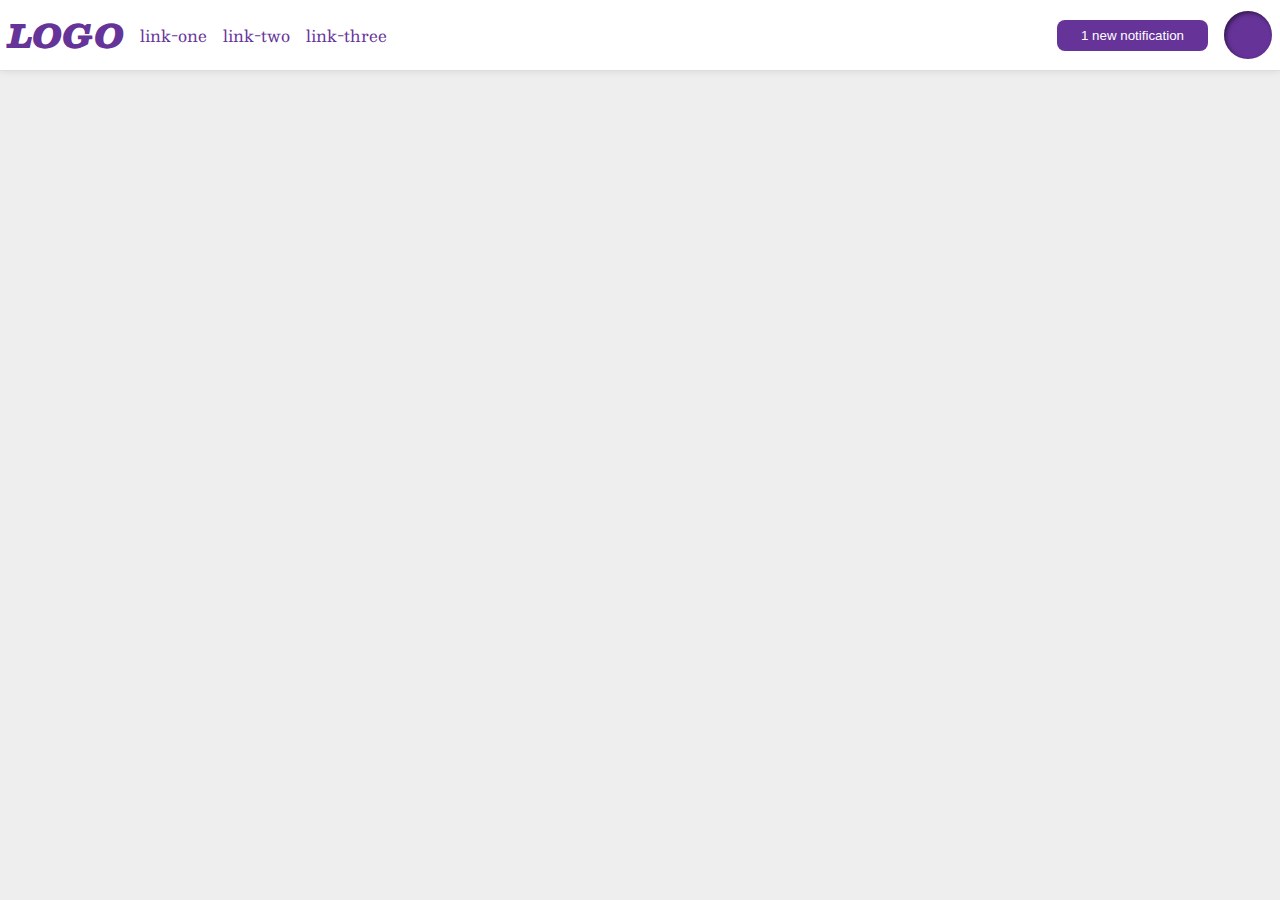
<file: foundations/flex/03-flex-header-2/index.html>
<!DOCTYPE html>
<html lang="en">
  <head>
    <meta charset="UTF-8">
    <meta http-equiv="X-UA-Compatible" content="IE=edge">
    <meta name="viewport" content="width=device-width, initial-scale=1.0">
    <title>Flex Header 2</title>
    <link rel="stylesheet" href="style.css">
  </head>
  <body>
    <div class="header">
      <div class="left">
        <div class="logo">
        LOGO
      </div>
      <ul class="links">
        <li><a href="https://google.com">link-one</a></li>
        <li><a href="https://google.com">link-two</a></li>
        <li><a href="https://google.com">link-three</a></li>
      </ul>
      </div>

      <div class="right">
        <button class="notifications">
        1 new notification
      </button>
      <div class="profile-image"></div>
      </div>
      
      
    </div>
  </body>
</html>
</file>
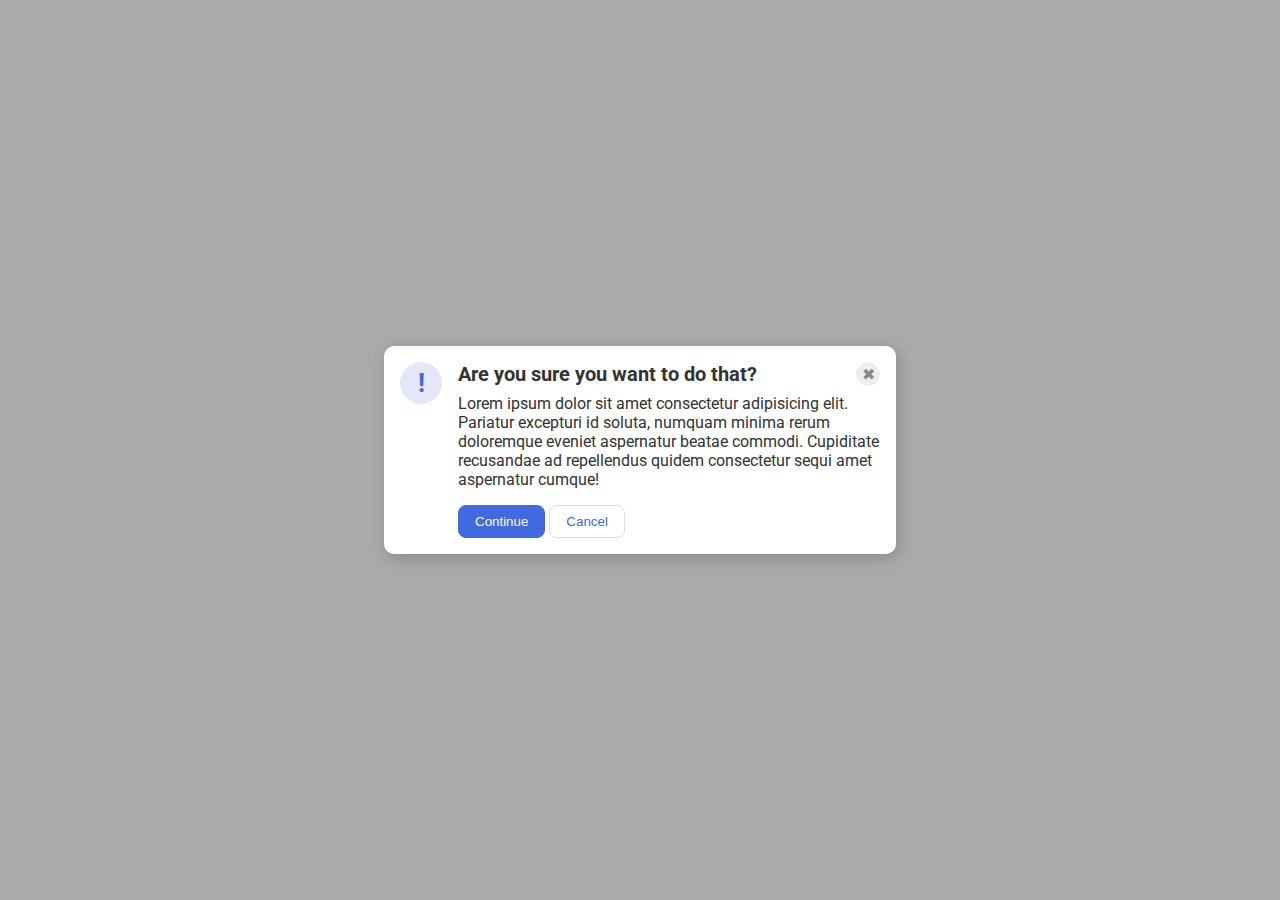
<file: foundations/flex/05-flex-modal/index.html>
<!DOCTYPE html>
<html lang="en">
  <head>
    <meta charset="UTF-8">
    <meta http-equiv="X-UA-Compatible" content="IE=edge">
    <meta name="viewport" content="width=device-width, initial-scale=1.0">
    <link rel="stylesheet" href="style.css">
    <title>Modal</title>
  </head>
  <body>
    
    <div class="modal">
      
      <div class="icon">!</div>

      <div class="container">
        <div class="top">
          <div class="header">Are you sure you want to do that?</div>
          <button class="close-button">✖</button>
        </div>

        <div class="bottom">
          <div class="text">Lorem ipsum dolor sit amet consectetur adipisicing elit. Pariatur excepturi id soluta, numquam minima rerum doloremque eveniet aspernatur beatae commodi. Cupiditate recusandae ad repellendus quidem consectetur sequi amet aspernatur cumque!</div>
          <div class="button">
          <button class="continue">Continue</button>
          <button class="cancel">Cancel</button>
          </div>
        </div>
      </div>
      

    </div>
  </body>
</html>
</file>
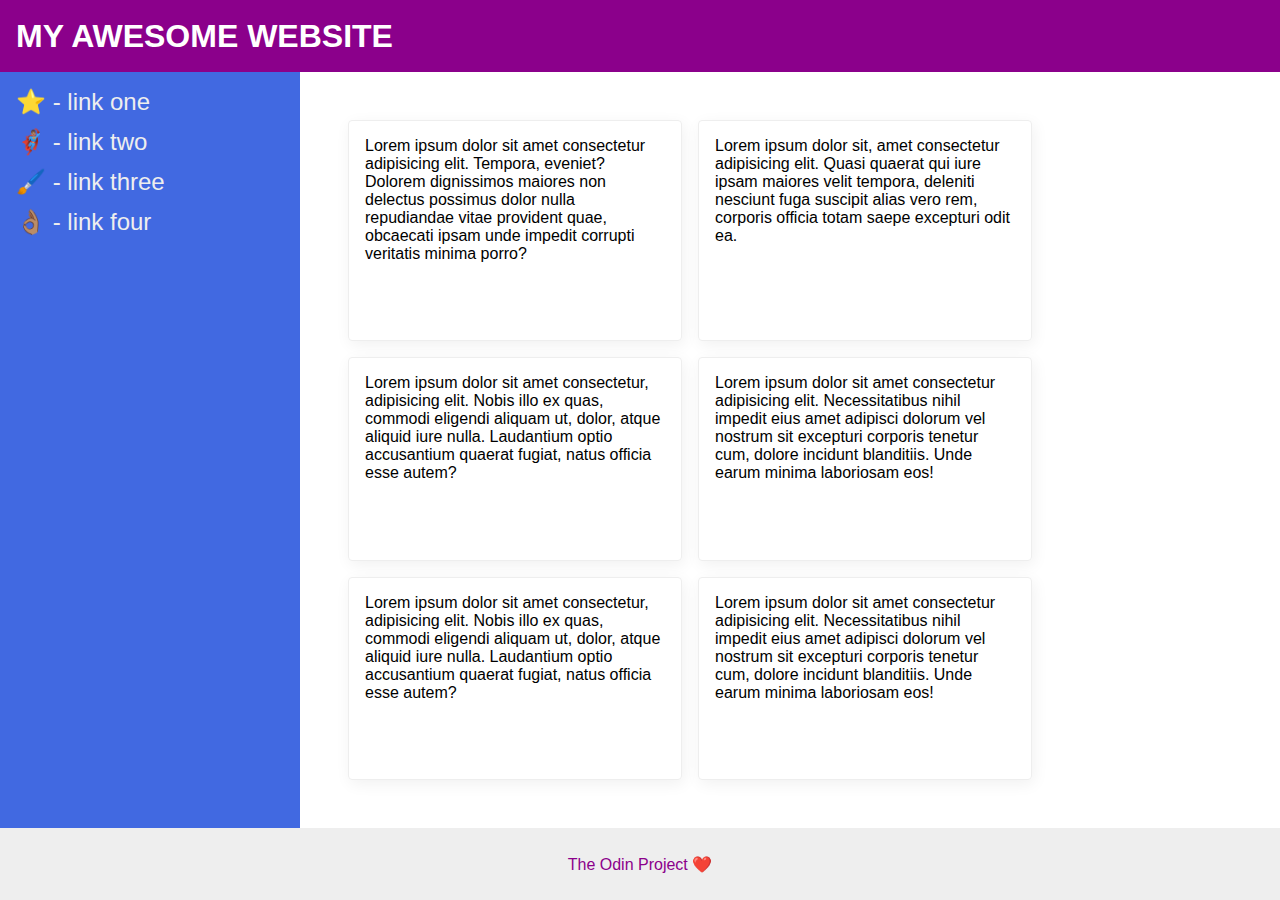
<file: foundations/flex/07-flex-layout-2/index.html>
<!DOCTYPE html>
<html lang="en">
  <head>
    <meta charset="UTF-8">
    <meta http-equiv="X-UA-Compatible" content="IE=edge">
    <meta name="viewport" content="width=device-width, initial-scale=1.0">
    <title>The Holy Grail</title>
    <link rel="stylesheet" href="style.css">
  </head>
  <body>
    <div class="header">
      MY AWESOME WEBSITE
    </div>
    
    <div class="main">
      <div class="sidebar">
        <ul>
          <li><a href="#">⭐ - link one</a></li>
          <li><a href="#">🦸🏽‍♂️ - link two</a></li>
          <li><a href="#">🖌️ - link three</a></li>
          <li><a href="#">👌🏽 - link four</a></li>
        </ul>
      </div>

      <div class="content-wraper">
        
        <div class="card">Lorem ipsum dolor sit amet consectetur adipisicing elit. Tempora, eveniet? Dolorem dignissimos maiores non delectus possimus dolor nulla repudiandae vitae provident quae, obcaecati ipsam unde impedit corrupti veritatis minima porro?</div>
        <div class="card">Lorem ipsum dolor sit, amet consectetur adipisicing elit. Quasi quaerat qui iure ipsam maiores velit tempora, deleniti nesciunt fuga suscipit alias vero rem, corporis officia totam saepe excepturi odit ea.</div>
        <div class="card">Lorem ipsum dolor sit amet consectetur, adipisicing elit. Nobis illo ex quas, commodi eligendi aliquam ut, dolor, atque aliquid iure nulla. Laudantium optio accusantium quaerat fugiat, natus officia esse autem?</div>
        <div class="card">Lorem ipsum dolor sit amet consectetur adipisicing elit. Necessitatibus nihil impedit eius amet adipisci dolorum vel nostrum sit excepturi corporis tenetur cum, dolore incidunt blanditiis. Unde earum minima laboriosam eos!</div>
        <div class="card">Lorem ipsum dolor sit amet consectetur, adipisicing elit. Nobis illo ex quas, commodi eligendi aliquam ut, dolor, atque aliquid iure nulla. Laudantium optio accusantium quaerat fugiat, natus officia esse autem?</div>
        <div class="card">Lorem ipsum dolor sit amet consectetur adipisicing elit. Necessitatibus nihil impedit eius amet adipisci dolorum vel nostrum sit excepturi corporis tenetur cum, dolore incidunt blanditiis. Unde earum minima laboriosam eos!</div>

      </div>

    </div>

    
    
    
    <div class="footer">
      The Odin Project ❤️
    </div>
  </body>
</html>
</file>
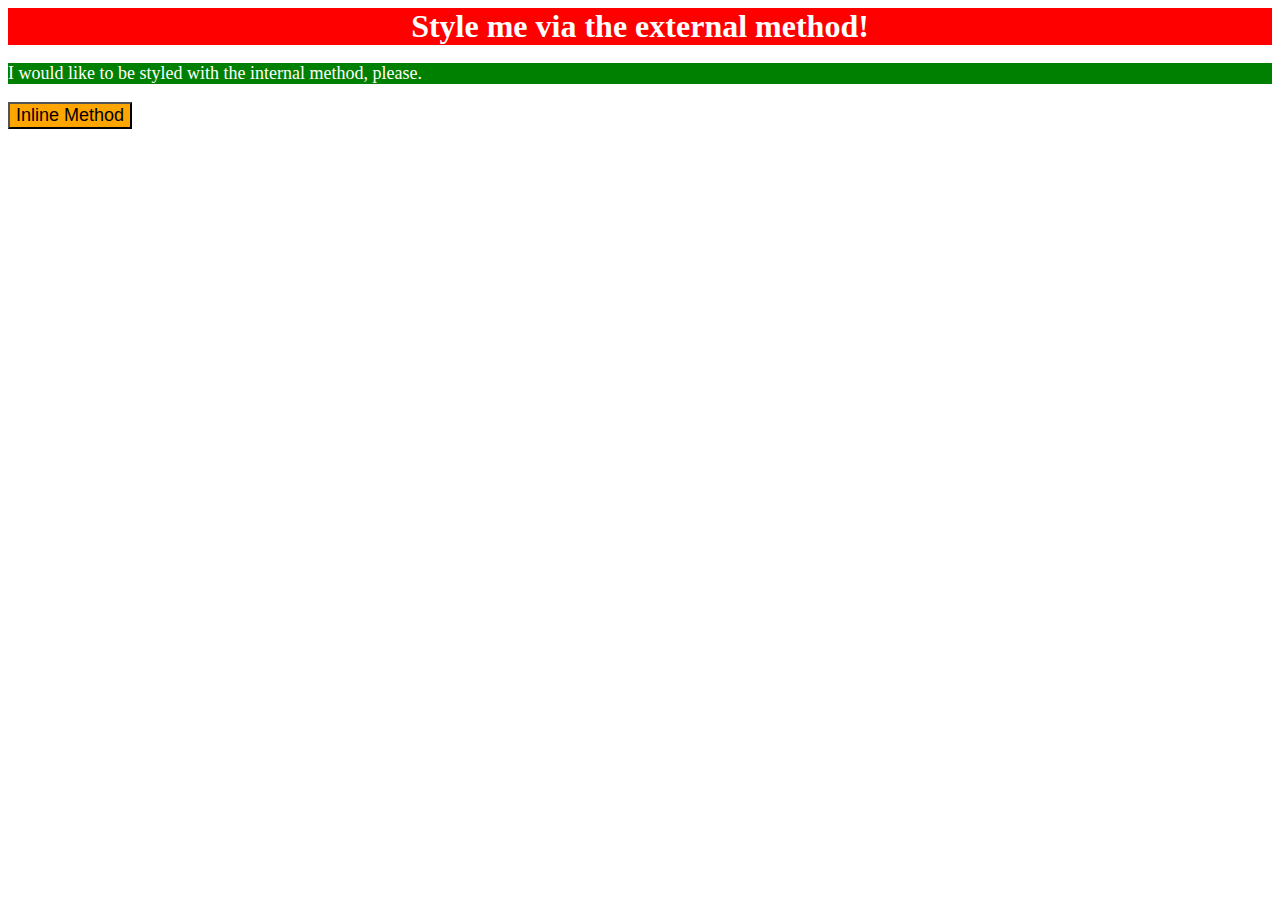
<file: foundations/intro-to-css/01-css-methods/index.html>
<!DOCTYPE html>
<html lang="en">
  <head>
    <meta charset="UTF-8">
    <meta http-equiv="X-UA-Compatible" content="IE=edge">
    <meta name="viewport" content="width=device-width, initial-scale=1.0">
    <title>Methods for Adding CSS</title>
    <link rel="stylesheet" href="style.css">
    <style>
      p {
        background-color: green;
        color: white;
        font-size: 18px;
      }
    </style>
  </head>
  <body>
    <div>Style me via the external method!</div>
    <p>I would like to be styled with the internal method, please.</p>
    <button style="background-color: orange; font-size: 18px;">Inline Method</button>
  </body>
</html>
</file>
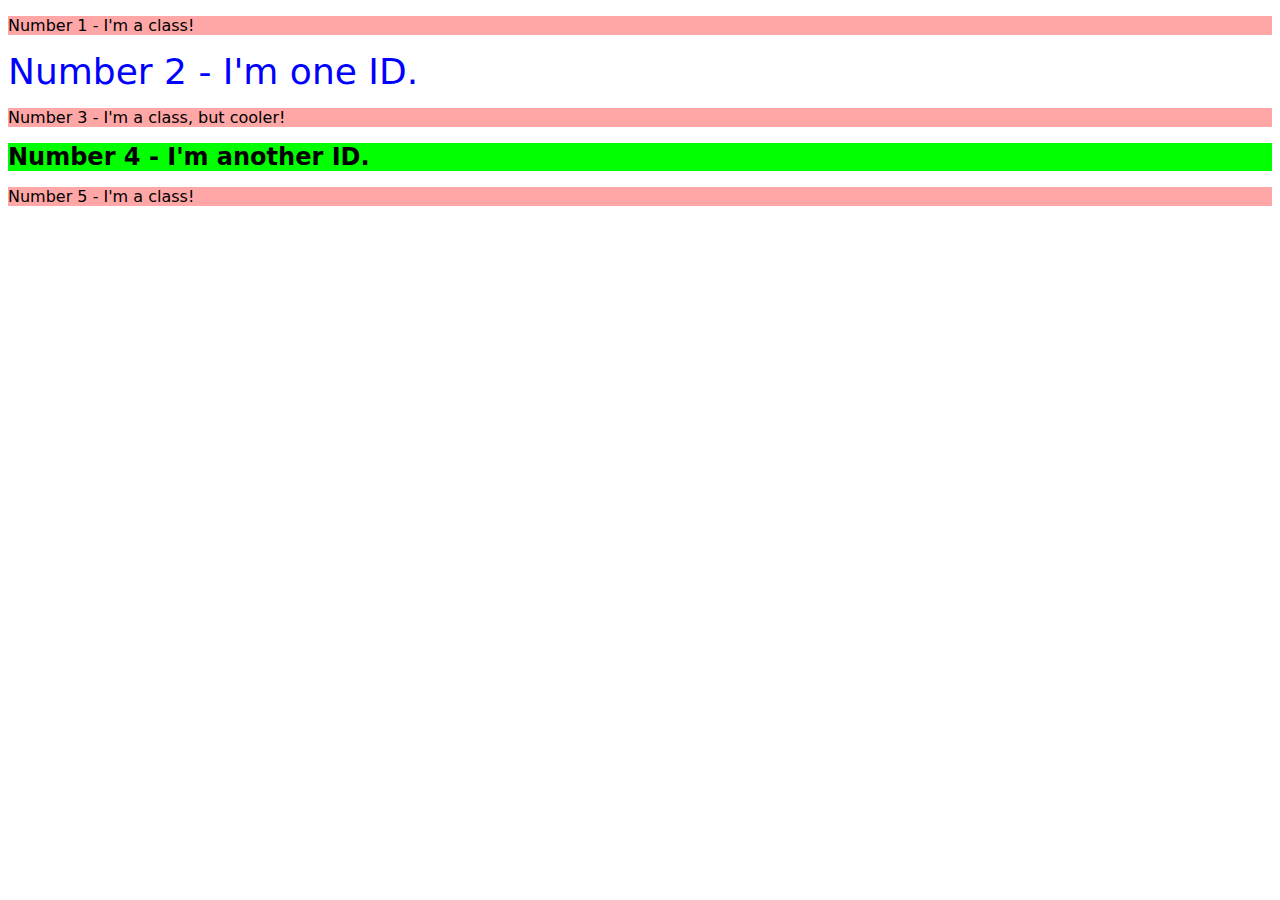
<file: foundations/intro-to-css/02-class-id-selectors/index.html>
<!DOCTYPE html>
<html lang="en">
  <head>
    <meta charset="UTF-8">
    <meta http-equiv="X-UA-Compatible" content="IE=edge">
    <meta name="viewport" content="width=device-width, initial-scale=1.0">
    <title>Class and ID Selectors</title>
    <link rel="stylesheet" href="style.css">
  </head>
  <body>
    <p class="number">Number 1 - I'm a class!</p>
    <div class="number" id="two">Number 2 - I'm one ID.</div>
    <p class="number two">Number 3 - I'm a class, but cooler!</p>
    <div class="number" id="fourth">Number 4 - I'm another ID.</div>
    <p class="number">Number 5 - I'm a class!</p>
  </body>
</html>
</file>
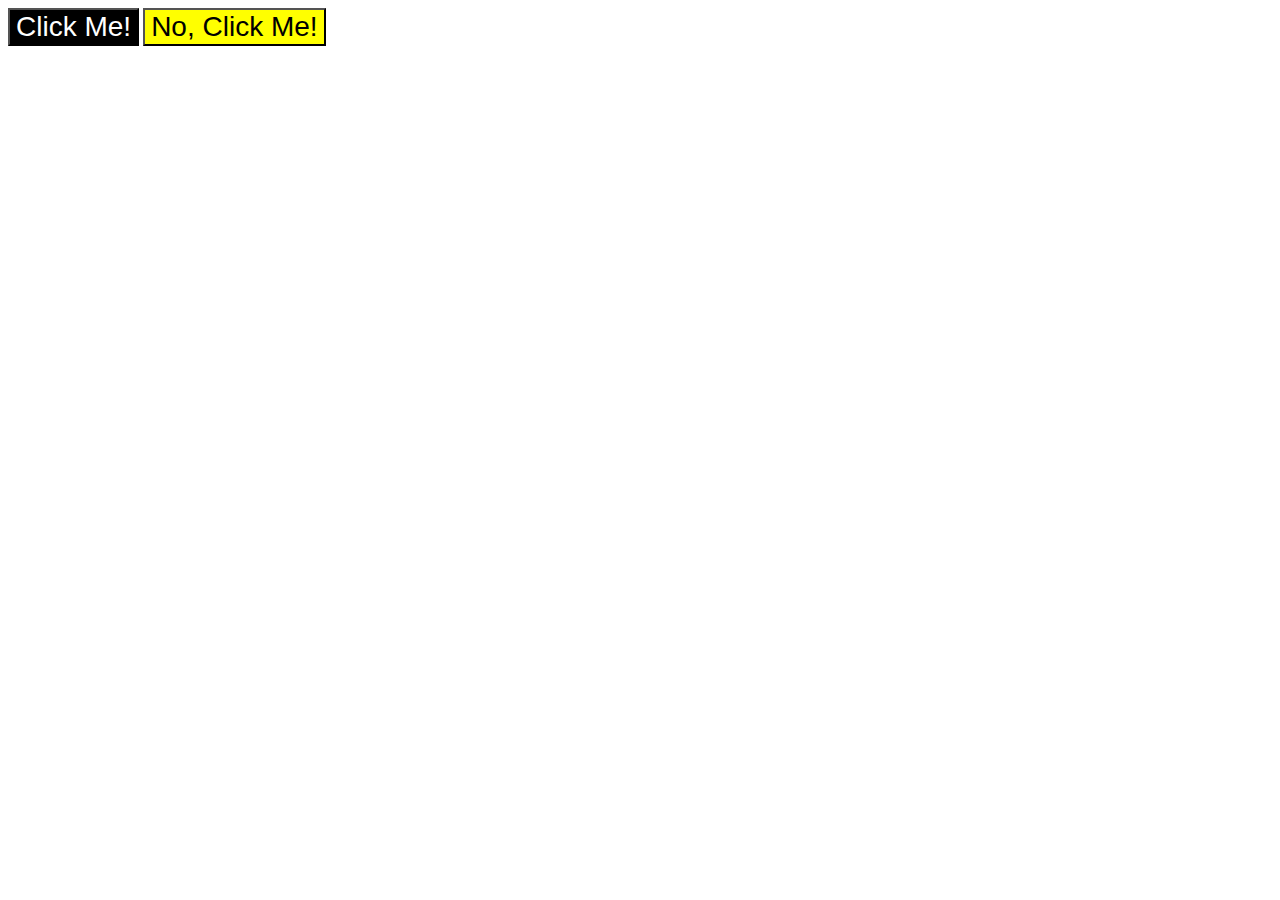
<file: foundations/intro-to-css/03-grouping-selectors/index.html>
<!DOCTYPE html>
<html lang="en">
  <head>
    <meta charset="UTF-8">
    <meta http-equiv="X-UA-Compatible" content="IE=edge">
    <meta name="viewport" content="width=device-width, initial-scale=1.0">
    <title>Grouping Selectors</title>
    <link rel="stylesheet" href="style.css">
  </head>
  <body>
    <button class="first-button">Click Me!</button>
    <button class="second-button">No, Click Me!</button>
  </body>
</html>
</file>
<file: foundations/flex/03-flex-header-2/style.css>
/* this is some magical font-importing.  
you'll learn about it later. */
@import url('https://fonts.googleapis.com/css2?family=Besley:ital,wght@0,400;1,900&display=swap');

body {
  margin: 0;
  background: #eee;
  font-family: Besley, serif;
}

.header {
  background: white;
  border-bottom: 1px solid #ddd;
  box-shadow: 0 0 8px rgba(0,0,0,.1);
}

.profile-image {
  background: rebeccapurple;
  box-shadow: inset 2px 2px 4px rgba(0,0,0,.5);
  border-radius: 50%;
  width: 48px;
  height: 48px;
}

.logo {
  color: rebeccapurple;
  font-size: 32px;
  font-weight: 900;
  font-style: italic;
}

button {
  border: none;
  border-radius: 8px;
  background: rebeccapurple;
  color: white;
  padding: 8px 24px;
}

a {
  /* this removes the line under our links */
  text-decoration: none;
  color: rebeccapurple;
}

ul {
  list-style-type: none;
}

.header {
  display: flex;
  justify-content: space-between;
  align-items: center;
  padding: 8px;
}

.links {
  display: flex;
  gap: 16px;
  padding: 0;
  margin: 0;
  align-items: center;
}

.left,
.right {
  display: flex;
  gap: 16px;
  padding: 0;
  margin: 0;
  justify-content: center;
  align-items: center;
}
</file>
<file: foundations/flex/05-flex-modal/style.css>
@import url('https://fonts.googleapis.com/css2?family=Roboto:wght@400;700&display=swap');

html, body {
  height: 100%;
}

body {
  font-family: Roboto, sans-serif;
  margin: 0;
  background: #aaa;
  color: #333;
  /* I'll give you this one for free lol */
  display: flex;
  align-items: center;
  justify-content: center;
}

.modal {
  background: white;
  width: 480px;
  border-radius: 10px;
  box-shadow: 2px 4px 16px rgba(0,0,0,.2);
}

.icon {
  color: royalblue;
  font-size: 26px;
  font-weight: 700;
  background: lavender;
  width: 42px;
  height: 42px;
  border-radius: 50%;
  display: flex;
  align-items: center;
  justify-content: center;
}

.close-button {
  background: #eee;
  border-radius: 50%;
  color: #888;
  font-weight: 400;
  font-size: 16px;
  height: 24px;
  width: 24px;
  display: flex;
  align-items: center;
  justify-content: center;
  border: 1px solid #eee;
  padding: 0;
}

button {
  cursor: pointer;
  padding: 8px 16px;
  border-radius: 8px;
}

button.continue {
  background: royalblue;
  border: 1px solid royalblue;
  color: white;
}

button.cancel {
  background: white;
  border: 1px solid #ddd;
  color: royalblue;
}

/* My solution */

.modal {
  padding: 16px;
  display: flex;
  gap: 16px;
}

.container {
  display: flex;
  flex-direction: column;
  flex-wrap: wrap;
}

.top {
  display: flex;
  gap: 16px;
  font-weight: bold;
  font-size: 20px;
  margin-bottom: 8px;
}

.close-button {
  margin-left: auto;
}

.bottom {
  display: flex;
  flex-wrap: wrap;
  gap: 16px;
}

.icon {
  display: flex;
  flex-shrink: 0;
}
</file>
<file: foundations/flex/07-flex-layout-2/style.css>
body {
  font-family: -apple-system, BlinkMacSystemFont, 'Segoe UI', Roboto, Oxygen, Ubuntu, Cantarell, 'Open Sans', 'Helvetica Neue', sans-serif;
  margin: 0;
  min-height: 100vh;
}

.header {
  height: 72px;
  background: darkmagenta;
  color: white;
}

.footer {
  height: 72px;
  background: #eee;
  color: darkmagenta;
}

.sidebar {
  width: 300px;
  background: royalblue;
  box-sizing: border-box;
}

.card {
  border: 1px solid #eee;
  box-shadow: 2px 4px 16px rgba(0,0,0,.06);
  border-radius: 4px;
}

/* My solution */

body {
  display: flex;
  flex-direction: column;
}

ul {
  list-style: none;
  padding: 0;
  margin: 0;
  display: flex;
  flex-direction: column;
  gap: 12px;
}

a {
  text-decoration: none;
  color: #eee;
  font-size: 24px;
}

/* Header */

.header {
  display: flex;
  align-items: center;
  padding: 0px 16px;
  font-size: 32px;
  font-weight: 900;
}

/* main-section */

.main {
  flex: 1;
  display: flex;
}

.sidebar {
  display: flex;
  flex-shrink: 0;
  padding: 16px;
}

.content-wraper{
  display: flex;
  flex-wrap: wrap;
  min-width: 0;
  gap: 16px;
  padding: 48px;
}

.card {
  width: 300px;
  padding: 16px;
}

/* footer */

.footer {
  display: flex;
  justify-content: center;
  align-items: center;
}
</file>
<file: foundations/intro-to-css/01-css-methods/style.css>
div {
    background-color: red;
    color: white;
    font-size: 32px;
    text-align: center;
    font-weight: bold;
}
</file>
<file: foundations/intro-to-css/02-class-id-selectors/style.css>
.number {
    background-color: rgb(255, 167, 167);
    font-family: Verdana,'Dejavu Sans', 'sans-serif';
}

#two {
    color: rgb(0, 0, 255);
    font-size: 36px;
    background-color: rgb(255, 255, 255);
}

.third {
    font-size: 24px;
}

#fourth {
    background-color: rgb(1, 255, 1);
    font-size: 24px;
    font-weight: bold;
}
</file>
<file: foundations/intro-to-css/03-grouping-selectors/style.css>
/* Add CSS Styling */
.first-button,
 .second-button {
    font-size: 28px;
    font-family: Helvetica, "Times New Roman", sans-serif;
}


.first-button {
    background-color: black;
    color: white;
}

.second-button {
    background-color: yellow;
}
</file>
